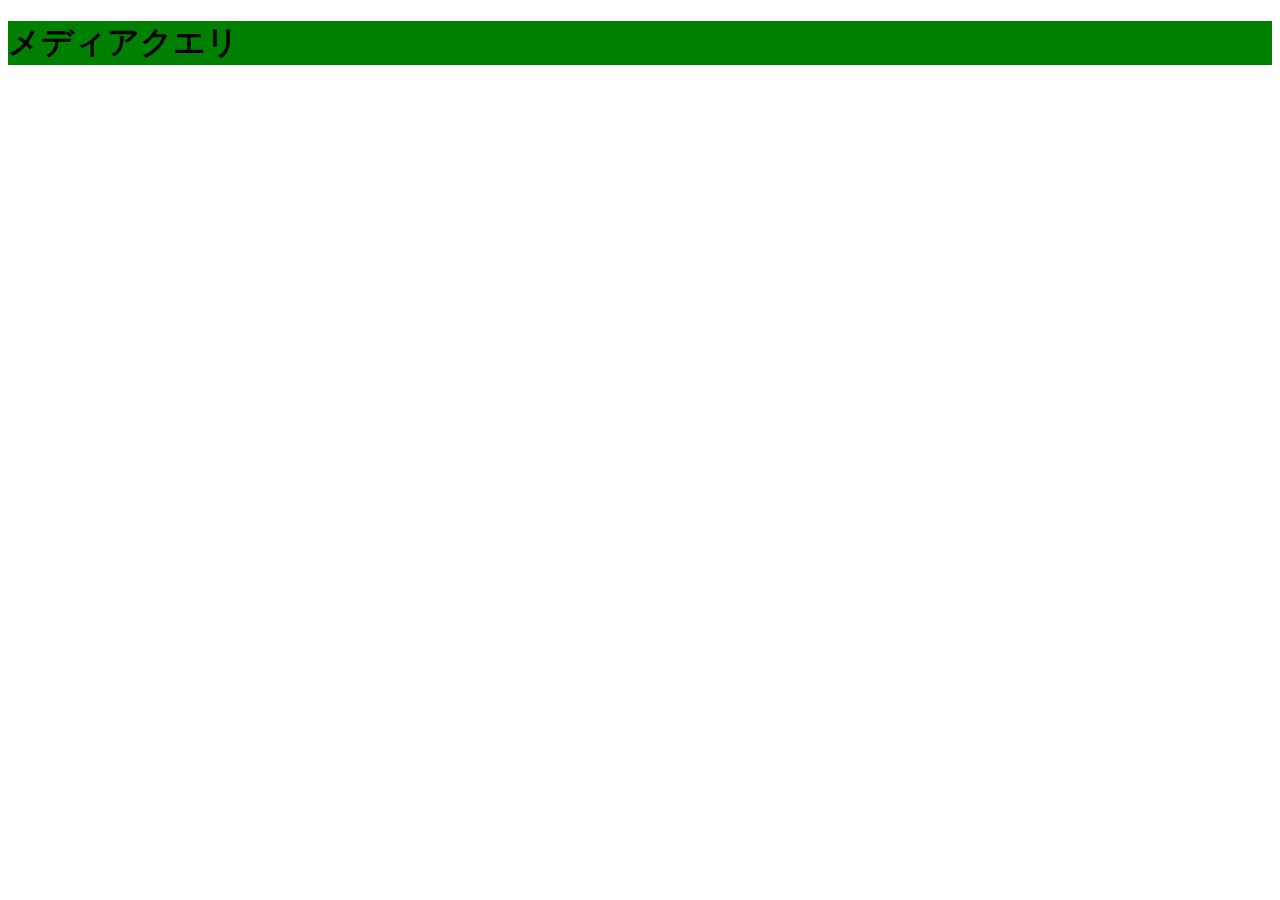
<file: HTML,CSSlesson/hoge.html>
<!DOCTYPE html>
<html lang="ja">
<head>
    <meta charset="UTF-8">
    <meta http-equiv="X-UA-Compatible" content="IE=edge">
    <meta name="viewport" content="width=device-width, initial-scale=1.0">
    <title>ブレイクポイント</title>
    <style>
        <meta name="vi"
        .media {
            background-color: blue;
        }
        @media screen and (min-width:480px) {
            .media {
                background-color: red;
            }
        }
        @media screen and (min-width:640px) {
            .media {
                background-color: green;
            }
        }
    </style>
</head>
<body>
    <div class="media">
        <h1>メディアクエリ</h1>
    </div>
    
</body>
</html>
</file>
